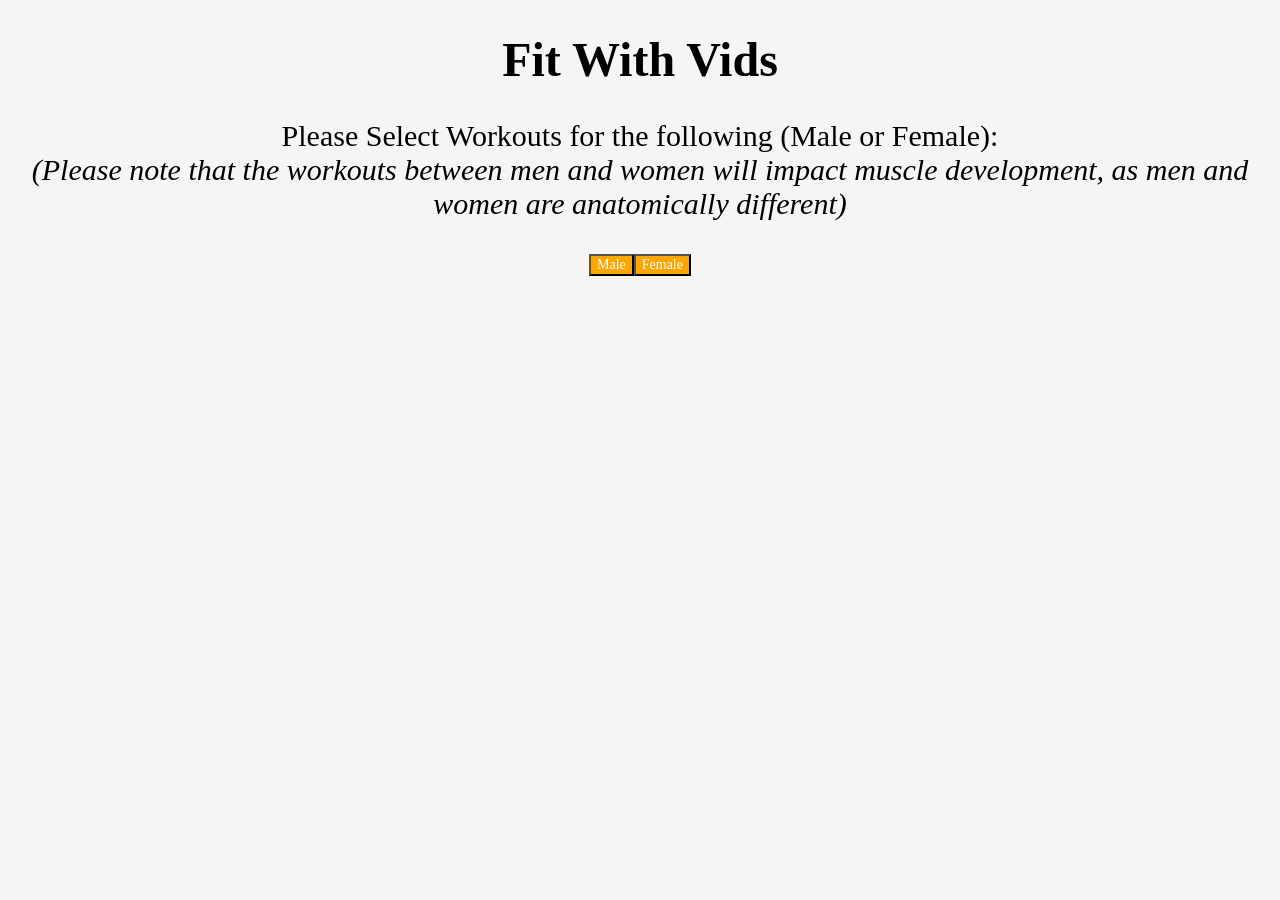
<file: categories.html>
<!DOCTYPE html>
<html lang="en">
<head>
    <meta charset="UTF-8">
    <meta http-equiv="X-UA-Compatible" content="IE=edge">
    <meta name="viewport" content="width=device-width, initial-scale=1.0">
    <link rel="stylesheet" href="./assets/css/style.css"> 
    <title>Fit with Vids</title>
</head>
<body>

    <h1>Fit With Vids</h1>

    <div id="choice-description"><p>Please Select Workouts for the following (Male or Female): <br>
    <em>(Please note that the workouts between men and women will impact muscle development, as men and women are anatomically different)</em></p> </div> 
    <div id="choice-buttons"><button id="button-male">Male</button><button id="button-female">Female</button>


    <script src="https://code.jquery.com/jquery-3.5.1.min.js"></script>
    <script src="./assets/js/youtube.js"></script>
    <script src="./assets/js/script.js"></script>
</body>
</html>
</file>
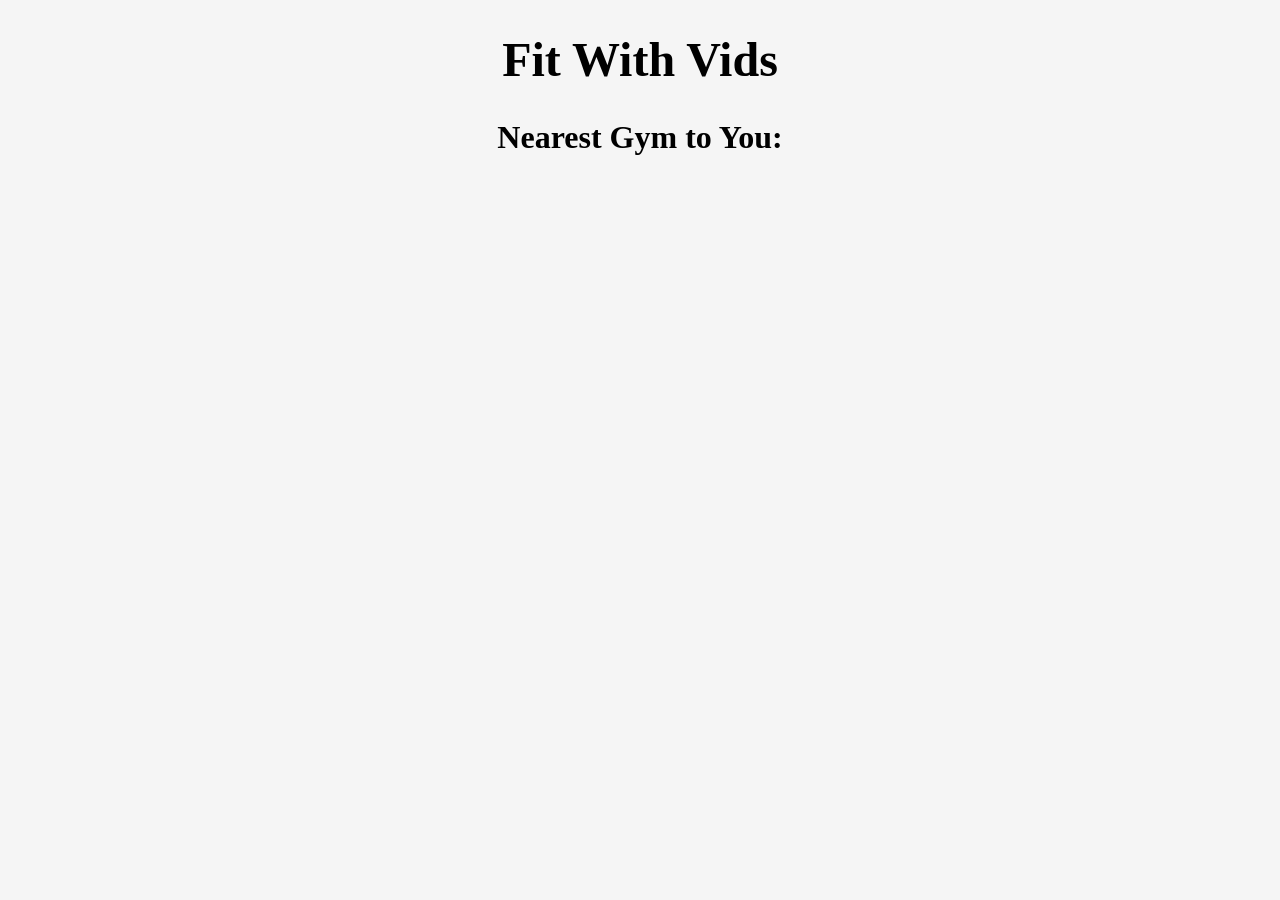
<file: map.html>
<!DOCTYPE html>
<html lang="en">
<head>
    <meta charset="UTF-8">
    <meta http-equiv="X-UA-Compatible" content="IE=edge">
    <meta name="viewport" content="width=device-width, initial-scale=1.0">
    <link rel="stylesheet" href="./assets/css/style.css"> 
    <title>Fit with Vids</title>
</head>
<body>

    <h1>Fit With Vids</h1>

    <h2>Nearest Gym to You:</h2>

    <script src="./assets/js/script.js"></script>
</body>
</html>
</file>
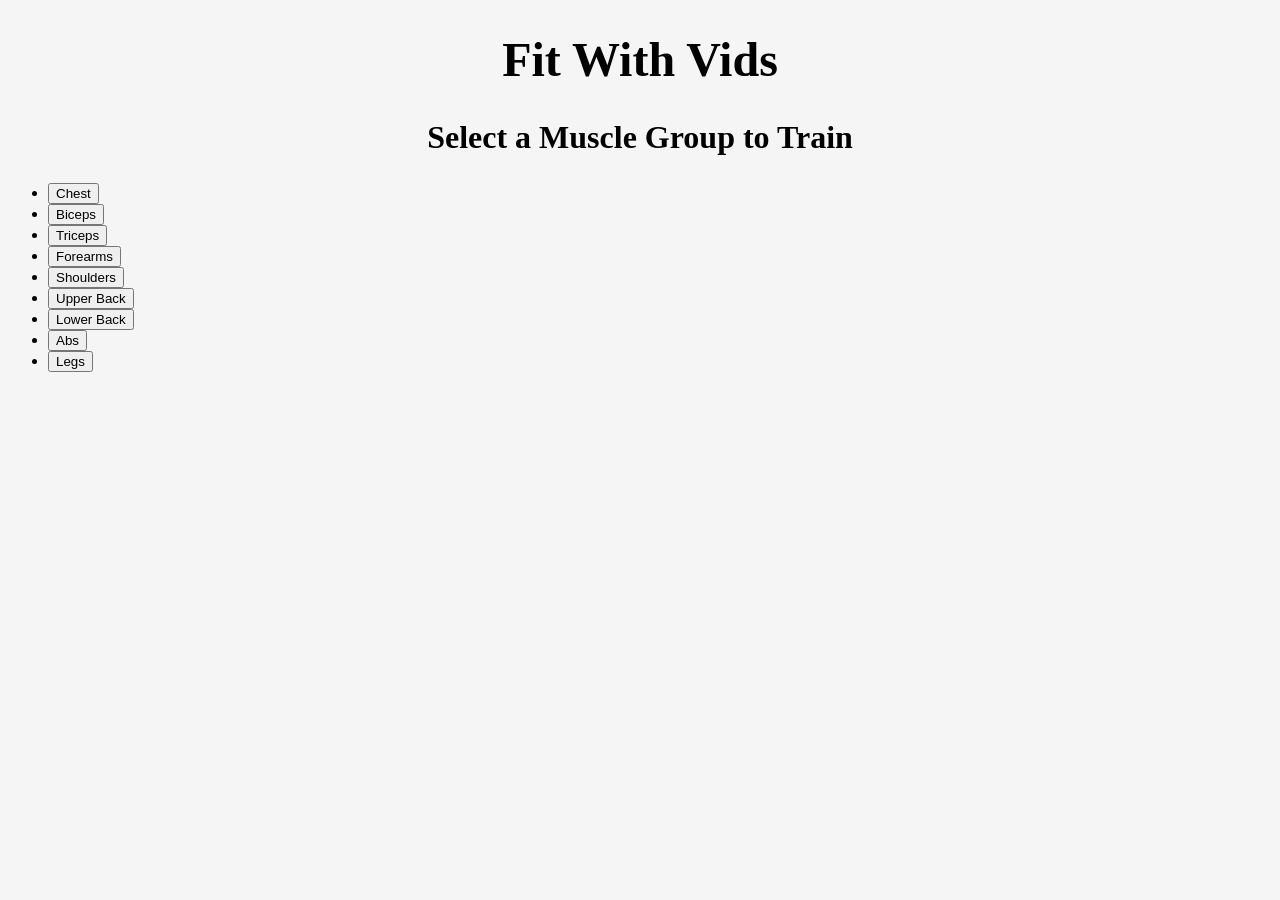
<file: muscle.html>
<!DOCTYPE html>
<html lang="en">
<head>
    <meta charset="UTF-8">
    <meta http-equiv="X-UA-Compatible" content="IE=edge">
    <meta name="viewport" content="width=device-width, initial-scale=1.0">
    <link rel="stylesheet" href="./assets/css/style.css"> 
    <title>Fit with Vids</title>
</head>
<body>

    <h1>Fit With Vids</h1>

   <h2>Select a Muscle Group to Train</h2>
    <ul>
        <li> <button class="button2">Chest</button> </li>
        <li> <button class="button2">Biceps</button> </li>
        <li> <button class="button2">Triceps</button> </li>
        <li> <button class="button2">Forearms</button> </li>
        <li> <button class="button2">Shoulders</button> </li>
        <li> <button class="button2">Upper Back</button> </li>
        <li> <button class="button2">Lower Back</button> </li>
        <li> <button class="button2">Abs</button> </li>
        <li> <button class="button2">Legs</button> </li>
    </ul>

    <script src="./assets/js/script.js"></script>
</body>
</html>
</file>
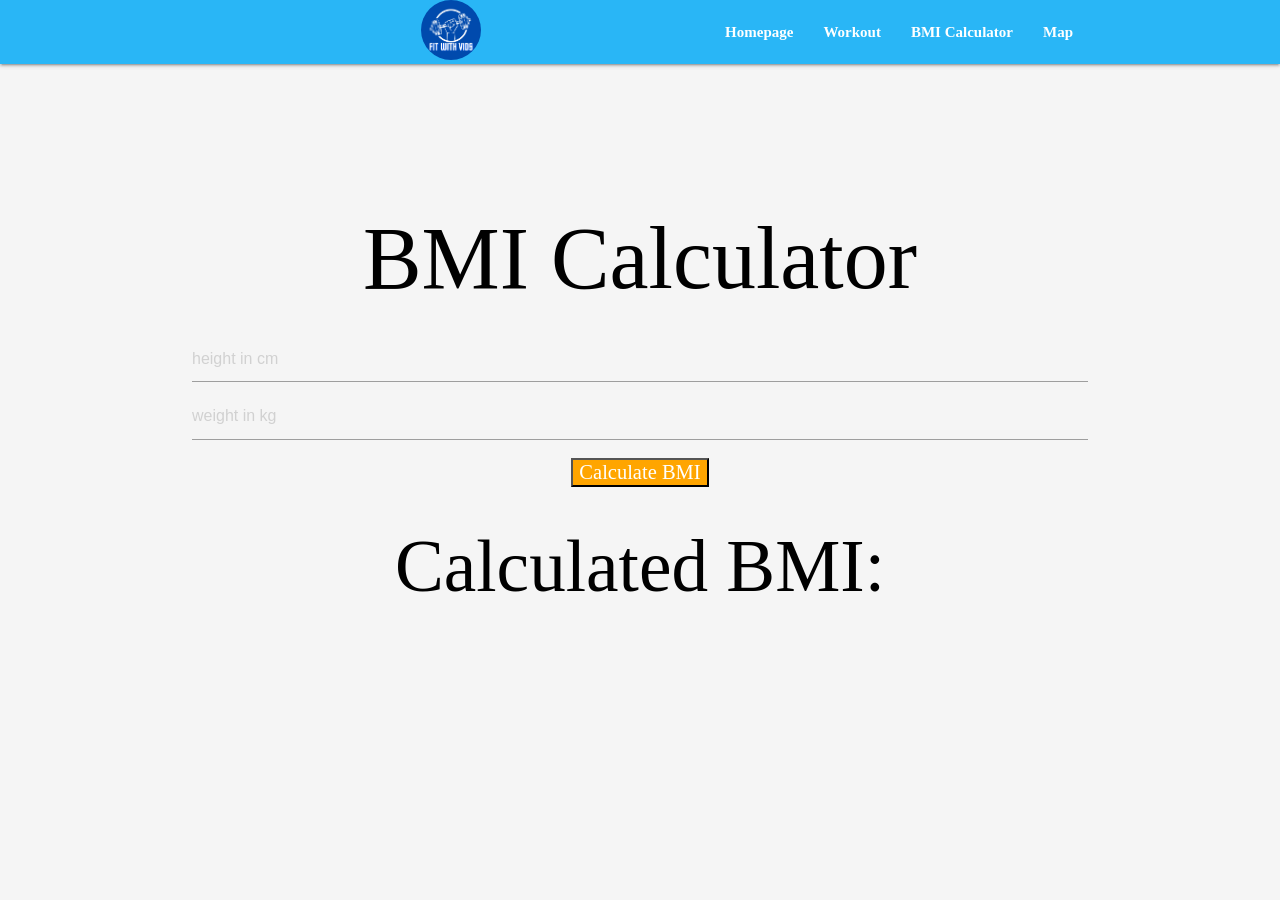
<file: assets/html/bmi-calculator.html>
<!DOCTYPE html>
<html lang="en">
<head>
  <meta http-equiv="Content-Type" content="text/html; charset=UTF-8"/>
  <meta name="viewport" content="width=device-width, initial-scale=1, maximum-scale=1.0"/>
  <title>Fit With Vids</title>

  <!-- CSS  -->
  <link href="https://fonts.googleapis.com/icon?family=Material+Icons" rel="stylesheet">
  <link href="../css/materialize.css" type="text/css" rel="stylesheet" media="screen,projection"/>
  <link href="../css/materialize-style.css" type="text/css" rel="stylesheet" media="screen,projection"/>
  <link rel="stylesheet" href="../css/style.css">
</head>
<body>
  <nav class="light-blue lighten-1" role="navigation">
    <div class="nav-wrapper container"><img src="../images/workout.png" class="logo">
      <ul class="right hide-on-med-and-down">

        <li><a href="../../index.html">Homepage</a></li>
        <li><a href="../html/categories.html">Workout</a></li>
        <li><a href="../html/bmi-calculator.html">BMI Calculator</a></li>
        <li><a href="../html/map.html">Map</a></li>
      </ul>

      <ul id="nav-mobile" class="sidenav">
        <img src="../images/workout.png" class="logo">
        <li><a href="../../index.html">Homepage</a></li>
        <li><a href="../html/categories.html">Workout</a></li>
        <li><a href="../html/bmi-calculator.html">BMI Calculator</a></li>
        <li><a href="../html/map.html">Map</a></li>

      </ul>
      <a href="#" data-target="nav-mobile" class="sidenav-trigger"><i class="material-icons">menu</i></a>
    </div>
  </nav>
  <div class="section no-pad-bot" id="index-banner">
    <div class="container">

      <div class="row center">

    <main>
        <h1 class="center">BMI Calculator</h1>

        <form id="BMI Calculator">
            <input type="text" id="height" placeholder="height in cm">
            <input type="text" id="weight" placeholder="weight in kg">
            <button id="submit">Calculate BMI</button>
        </form>
        <div class="bmi-result">
            <h2 class="center">Calculated BMI: <span id="bmi"></span></h2>
        </div>
    </main>

    <script type="text/javascript" src="../js/materialize.min.js"></script>
    <script src="https://code.jquery.com/jquery-3.5.1.min.js"></script>
    <script src="../js/bmi-calculator.js"></script>

    
  <script>
    document.addEventListener('DOMContentLoaded', function() {
      var elems = document.querySelectorAll('.sidenav');
      M.Sidenav.init(elems);

      var navMobile = document.getElementById('nav-mobile');
      var navInstance = M.Sidenav.getInstance(navMobile);
      var navTrigger = document.querySelector('.sidenav-trigger');
      navTrigger.addEventListener('click', function() {
        navInstance.open();
      });
    });

  </script>
</body>
</html>
</file>
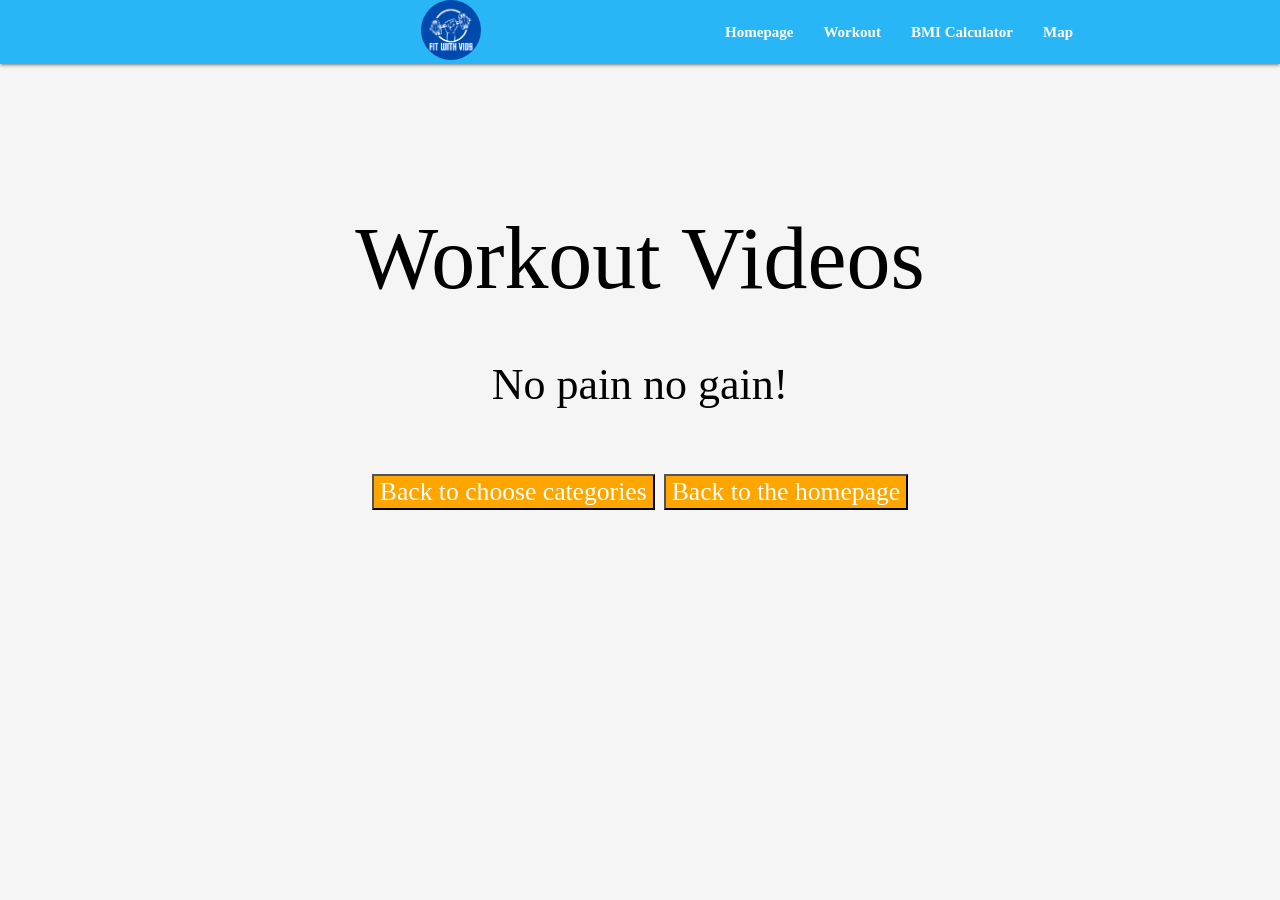
<file: assets/html/vids.html>
<!DOCTYPE html>
<html lang="en">
<head>
  <meta http-equiv="Content-Type" content="text/html; charset=UTF-8"/>
  <meta name="viewport" content="width=device-width, initial-scale=1, maximum-scale=1.0"/>
  <title>Fit With Vids</title>

  <!-- CSS  -->
  <link href="https://fonts.googleapis.com/icon?family=Material+Icons" rel="stylesheet">
  <link href="../css/materialize.css" type="text/css" rel="stylesheet" media="screen,projection"/>
  <link href="../css/materialize-style.css" type="text/css" rel="stylesheet" media="screen,projection"/>
  <link rel="stylesheet" href="../css/style.css">
</head>
<body>
  <nav class="light-blue lighten-1" role="navigation">
    <div class="nav-wrapper container"><img src="../images/workout.png" class="logo">
      <ul class="right hide-on-med-and-down">

        <li><a href="../../index.html">Homepage</a></li>
        <li><a href="../html/categories.html">Workout</a></li>
        <li><a href="../html/bmi-calculator.html">BMI Calculator</a></li>
        <li><a href="../html/map.html">Map</a></li>
      </ul>

      <ul id="nav-mobile" class="sidenav">
        <img src="../images/workout.png" class="logo">
        <li><a href="../../index.html">Homepage</a></li>
        <li><a href="../html/categories.html">Workout</a></li>
        <li><a href="../html/bmi-calculator.html">BMI Calculator</a></li>
        <li><a href="../html/map.html">Map</a></li>

      </ul>
      <a href="#" data-target="nav-mobile" class="sidenav-trigger"><i class="material-icons">menu</i></a>
    </div>
  </nav>
      <div class="section no-pad-bot" id="index-banner">
        <div class="container">

          <div class="row center">

    <header>
        <h1>Workout Videos</h1>
    </header>

    <main>
        <P>No pain no gain!</P>
        <div id="video-div"></div>
    </main>

    <footer>
        <div class="center">
        <a href="../html/categories.html"><button id="button-back">Back to choose categories</button></a>
        <a href="../../index.html"><button id="button-homepage">Back to the homepage</button></a>
        </div>
    </footer>

    <script type="text/javascript" src="../js/materialize.min.js"></script>
    <script src="https://code.jquery.com/jquery-3.5.1.min.js"></script>
    <script src="../js/youtube.js"></script>
    <script>

    // get categories from the localStorage and call the searchVideo function with the categories as parameters
    var categories = JSON.parse(localStorage.getItem('categories'));
    searchVideo(categories.gender, categories.exerciseType, categories.muscleGroup);
    // once I clicked all the buttons I want this to be implemented in the searchqueries
    // once the queries are complete I want the video to be searched
    // level needs to be added to the parameters as well 
    // the searchVideo function uses the chosen parameters and passes those on to the URL, which will search for the right videos
    function searchVideo(gender, exerciseType, muscleGroup) {
    var searchApiUrl = 'https://www.googleapis.com/youtube/v3/search';
    // constructs the url with the given search queries and parameters
    var specificUrl = searchApiUrl + '?part=snippet&maxResults=15&q=' + gender + '%20' + exerciseType + '%20' + muscleGroup + '&key=' + backupKey;
    var youtubeDiv = $('#video-div');
    console.log(specificUrl);
    // the fetch is performed on the well constructed URL and returns a JSON response
    fetch(specificUrl)
        .then(function (response) {
            return response.json();
        })
        // once successful, the data from that response will be used to create iframe elements, which will include the videos
        .then(function (data){
            console.log(data);
            data.items.forEach(function(item) {
                var videoId = item.id.videoId;
                // console.log(videoId);
                var videoHeading = item.snippet.title;

                var videoTitle = $('<h3>'+ videoHeading + '</h3>');

                // here we iterate through the data we got and embed the videoId from the data in the iframe and add per result one more iframe
                var videos = $('<iframe  allowfullscreen="allowfullscreen" mozallowfullscreen="mozallowfullscreen" msallowfullscreen="msallowfullscreen" oallowfullscreen="oallowfullscreen" webkitallowfullscreen="webkitallowfullscreen" width="80%" height="500rem" src="https://www.youtube.com/embed/' + videoId + '"></iframe>');
                // those videos get appended in the youtubeDiv
                youtubeDiv.append(videoTitle);
                youtubeDiv.append(videos);
            });      
        })

        // in case of an error the window will display an alert with an error message
        .catch(function(error){
            console.error('An unexpected error occured:', error);
            window.alert('An unexpected error ocurred, please try again later:', error);
        });
};

    </script>

    
  <script>
    document.addEventListener('DOMContentLoaded', function() {
      var elems = document.querySelectorAll('.sidenav');
      M.Sidenav.init(elems);

      var navMobile = document.getElementById('nav-mobile');
      var navInstance = M.Sidenav.getInstance(navMobile);
      var navTrigger = document.querySelector('.sidenav-trigger');
      navTrigger.addEventListener('click', function() {
        navInstance.open();
      });
    });

  </script>

</body>
</html>
</file>
<file: assets/css/style.css>
body{
    background-color: whitesmoke;
}
p{
    color: black;
    text-align: center;
    font-size: 150%;
    font-family: 'Times New Roman', Times, serif;
}
h1{
    color: black;
    text-align: center;
    font-size: 300%;
    font-family: 'Times New Roman', Times, serif;
}
h2{
    color: black;
    text-align: center;
    font-size: 200%;
    font-family: 'Times New Roman', Times, serif;
}
h3{
    color: black;
    text-align: center;
    font-size: 150%;
    font-family: 'Times New Roman', Times, serif;

}
.brand-logo{
    background-color: #29b6f6;
    color: white;
}
.nav-wrapper{
    background-color: #29b6f6;
    color: white;
    font-size: 40px;
    font-weight: bold;
    font-family: 'Times New Roman', Times, serif;
}
div{
    color: black;
    align-items: center;
    text-align: center;
    font-size: 125%;
    font-family: 'Times New Roman', Times, serif;
}
#button-workout{
    background-color: orange;
    color: white;
    border: 1% white;
    font-size: 70%;
    font-family: 'Times New Roman', Times, serif;
}
#button-map{
    background-color: orange;
    color: white;
    border: 1% white;
    font-size: 70%;
    font-family: 'Times New Roman', Times, serif;
}
#button-BMI{
    background-color: orange;
    color: white;
    border: 1% white;
    font-size: 70%;
    font-family: 'Times New Roman', Times, serif;
}
#button-male{
    background-color: orange;
    color: white;
    border: 1% white;
    font-size: 70%;
    font-family: 'Times New Roman', Times, serif;
}
#button-female{
    background-color: orange;
    color: white;
    border: 1% white;
    font-size: 70%;
    font-family: 'Times New Roman', Times, serif;

}
.choice-btns{
    background-color: orange;
    color: white;
    border: 1% white;
    font-size: 70%;
    font-family: 'Times New Roman', Times, serif;
}
#submit{
    background-color: orange;
    color: white;
    border: 1% white;
    font-size: 70%;
    font-family: 'Times New Roman', Times, serif;
}
#button-homepage{
    background-color: orange;
    color: white;
    border: 1% white;
    font-size: 70%;
    font-family: 'Times New Roman', Times, serif;
}
#button-back{
    background-color: orange;
    color: white;
    border: 1% white;
    font-size: 70%;
    font-family: 'Times New Roman', Times, serif;
}

.logo {
    width: 4rem;
    height: 4rem;
    border-radius: 100%;
}

.light-blue {
    margin: 0 0 6rem 0;
}
</file>
